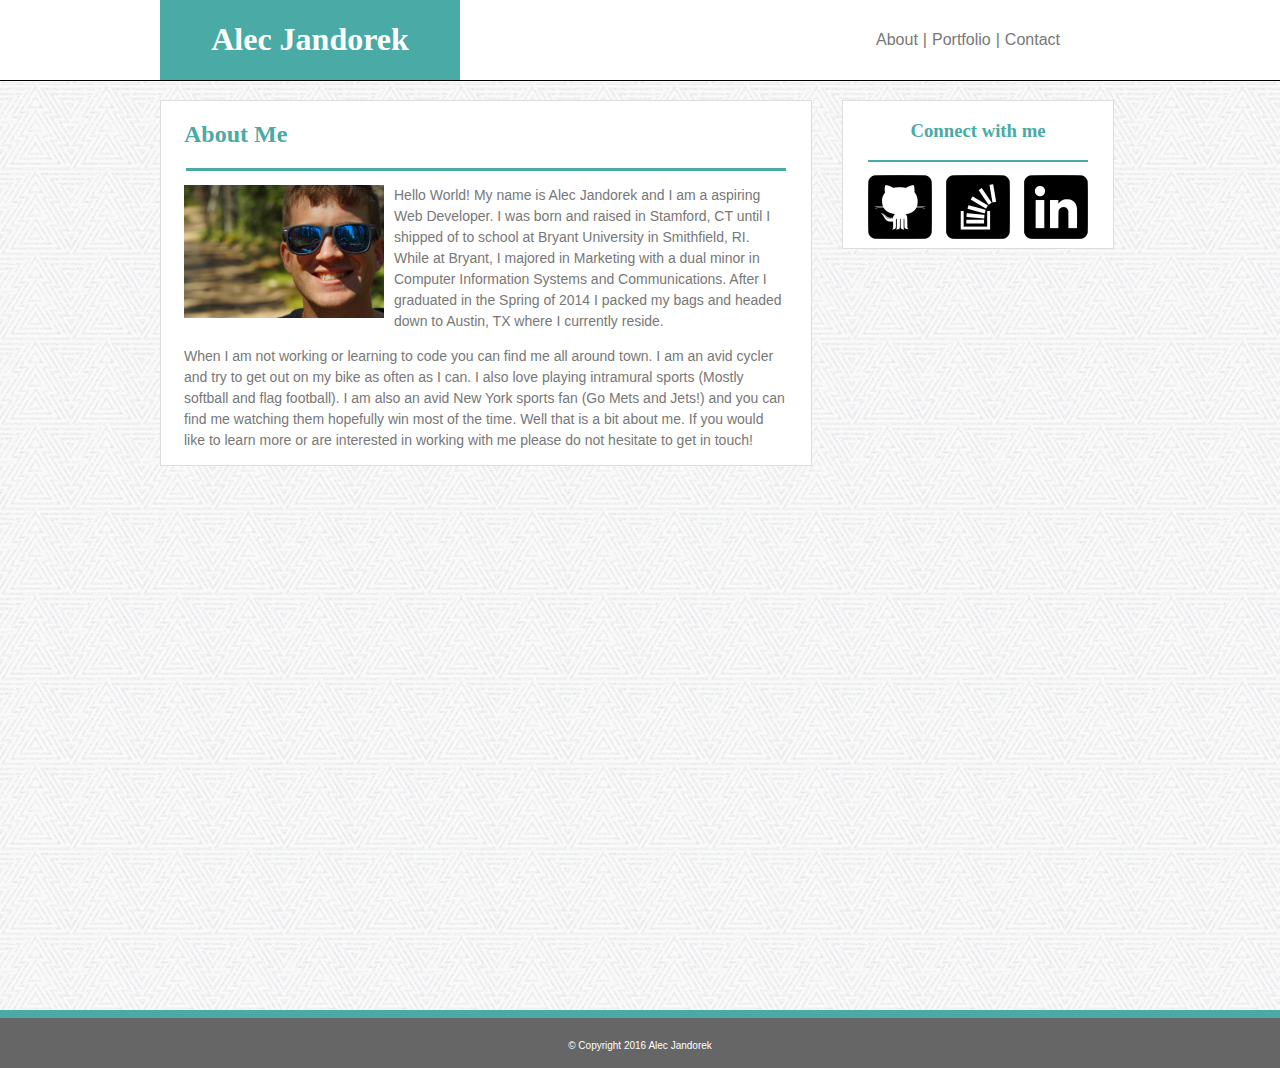
<file: index.html>
<!DOCTYPE html>
<html>
<head>
    <title>About Me</title>
    <link rel="stylesheet" type="text/css" href="assets/css/style.css">
</head>
<body>
    <header>
            <div class="name">
                <h1><a href="index.html" class="logo">Alec Jandorek</a></h1>
            </div>
            <nav>
                <ul>
                    <li><a href="index.html">About</a></li>
                    <li class="divider">|</li>
                    <li><a href="portfolio.html"> Portfolio</a></li>
                    <li class="divider">|</li>
                    <li><a href="contact.html"> Contact</a></li>
                </ul>
            </nav>
    </header>
    <div class="container">
    <section class="main">
        <h2 class="about">About Me</h2>
        <hr class="maindivider"/>
            <p class="bio"><img src="assets/images/me.jpg" alt="a photo of yours truly!" width="200px" id="bioimage"/>
            Hello World! My name is Alec Jandorek and I am a aspiring Web Developer. I was born and raised in Stamford, CT until I shipped of to school at Bryant University in Smithfield, RI. While at Bryant, I majored in Marketing with a dual minor in Computer Information Systems and Communications. After I graduated in the Spring of 2014 I packed my bags and headed down to Austin, TX where I currently reside.</p>
            <p class="bio">When I am not working or learning to code you can find me all around town. I am an avid cycler and try to get out on my bike as often as I can. I also love playing intramural sports (Mostly softball and flag football). I am also an avid New York sports fan (Go Mets and Jets!) and you can find me watching them hopefully win most of the time. Well that is a bit about me. If you would like to learn more or are interested in working with me please do not hesitate to get in touch!</p>
    </section>
    <section class="sidebar">
        <h3>Connect with me</h3>
        <hr class="sidebardivider"/>
            <a href="https://github.com/ajandorek" target="_blank"><img src="assets/images/github-8-64.png" alt="github logo" class="connect" /></a>
            <a href="http://stackoverflow.com/users/6867638/alec-john-jandorek" target="_blank"><img src="assets/images/stackoverflow-3-64.png" alt="stackoverflow logo" class="connect" /></a>
            <a href="https://www.linkedin.com/in/alecjandorek" target="_blank"><img src="assets/images/linkedin-3-64.png" alt="LinkedIn logo" class="connect" /></a>
    </section>
    </div>
</body>
    <footer>
        <p class="footerinfo">&copy; Copyright 2016 Alec Jandorek</p>
    </footer>
</html>
</file>
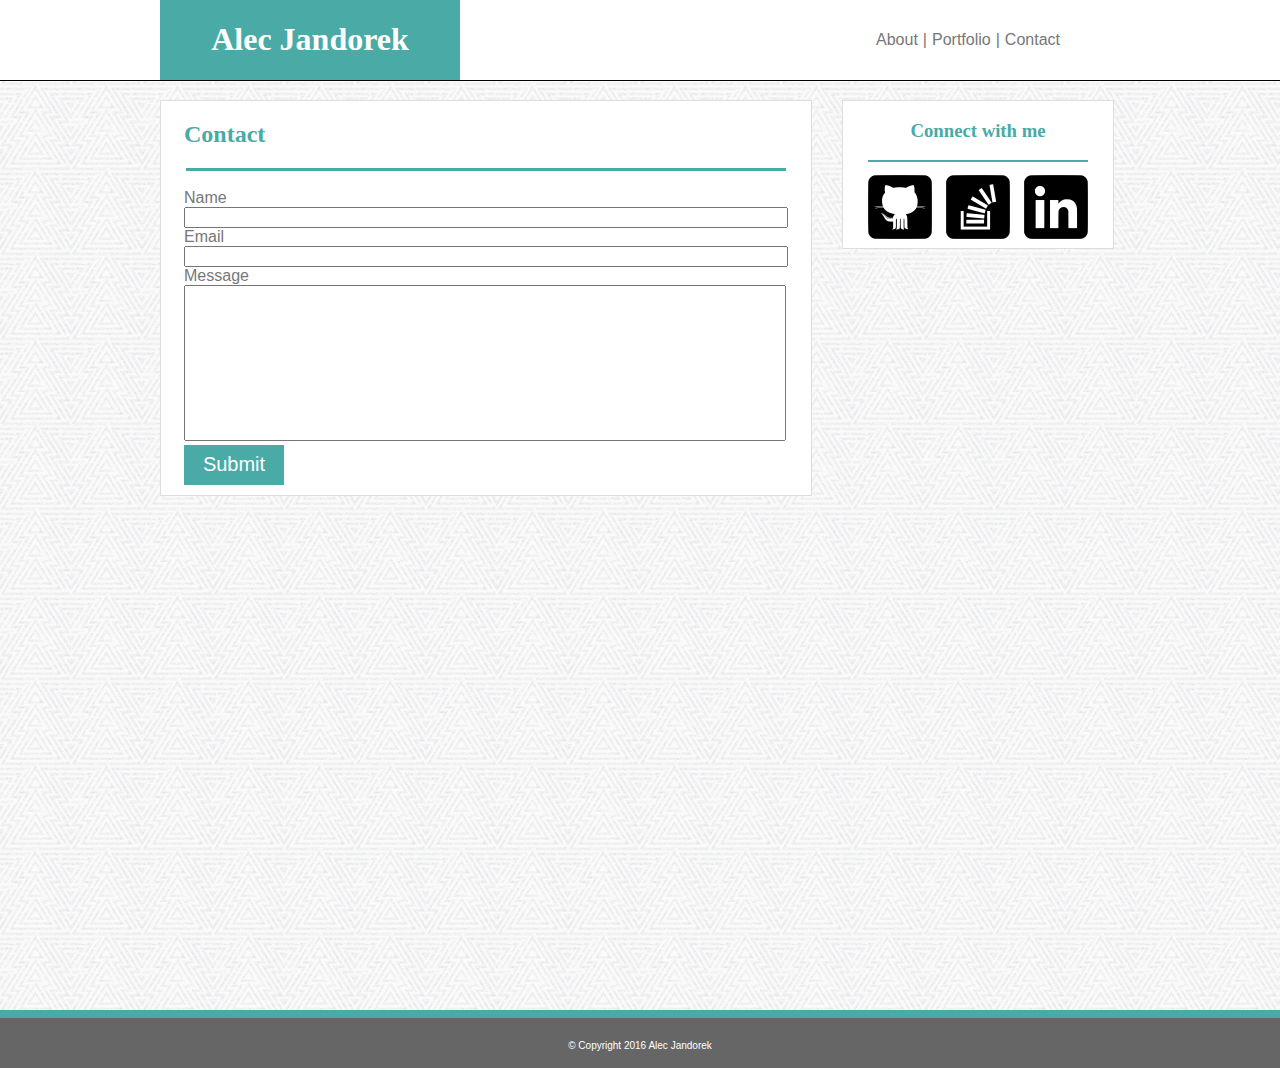
<file: contact.html>
<!DOCTYPE html>
<html>
<head>
    <title>About Me</title>
    <link rel="stylesheet" type="text/css" href="assets/css/style.css">
</head>
<body>
    <header>
            <div class="name">
                <h1><a href="index.html" class="logo">Alec Jandorek</a></h1>
            </div>
            <nav>
                <ul>
                    <li><a href="index.html">About</a></li>
                    <li class="divider">|</li>
                    <li><a href="portfolio.html"> Portfolio</a></li>
                    <li class="divider">|</li>
                    <li><a href="contact.html"> Contact</a></li>
                </ul>
            </nav>
    </header>
    <div class="container">
    <section class="main">
        <h2 class="contact">Contact</h2>
        <hr class="maindivider" />
            <form>    
                <label>Name</label><br />
                <input type="text" name="name"><br />
                <label>Email</label><br />
                <input type="text" name="email"><br />
                <label>Message</label><br />
                <textarea type="text" name="message">
                </textarea><br />
                <button type="submit">Submit</button>
            </form>
    </section>
    <section class="sidebar">
        <h3>Connect with me</h3>
        <hr class="sidebardivider"/>
            <a href="https://github.com/ajandorek" target="_blank"><img src="assets/images/github-8-64.png" alt="github logo" class="connect" /></a>
            <a href="http://stackoverflow.com/users/6867638/alec-john-jandorek" target="_blank"><img src="assets/images/stackoverflow-3-64.png" alt="stackoverflow logo" class="connect" /></a>
            <a href="https://www.linkedin.com/in/alecjandorek" target="_blank"><img src="assets/images/linkedin-3-64.png" alt="LinkedIn logo" class="connect" /></a>
    </section>
    </div>
    <footer>
        <p class="footerinfo">&copy; Copyright 2016 Alec Jandorek</p>
    </footer>
</body>
</html>
</file>
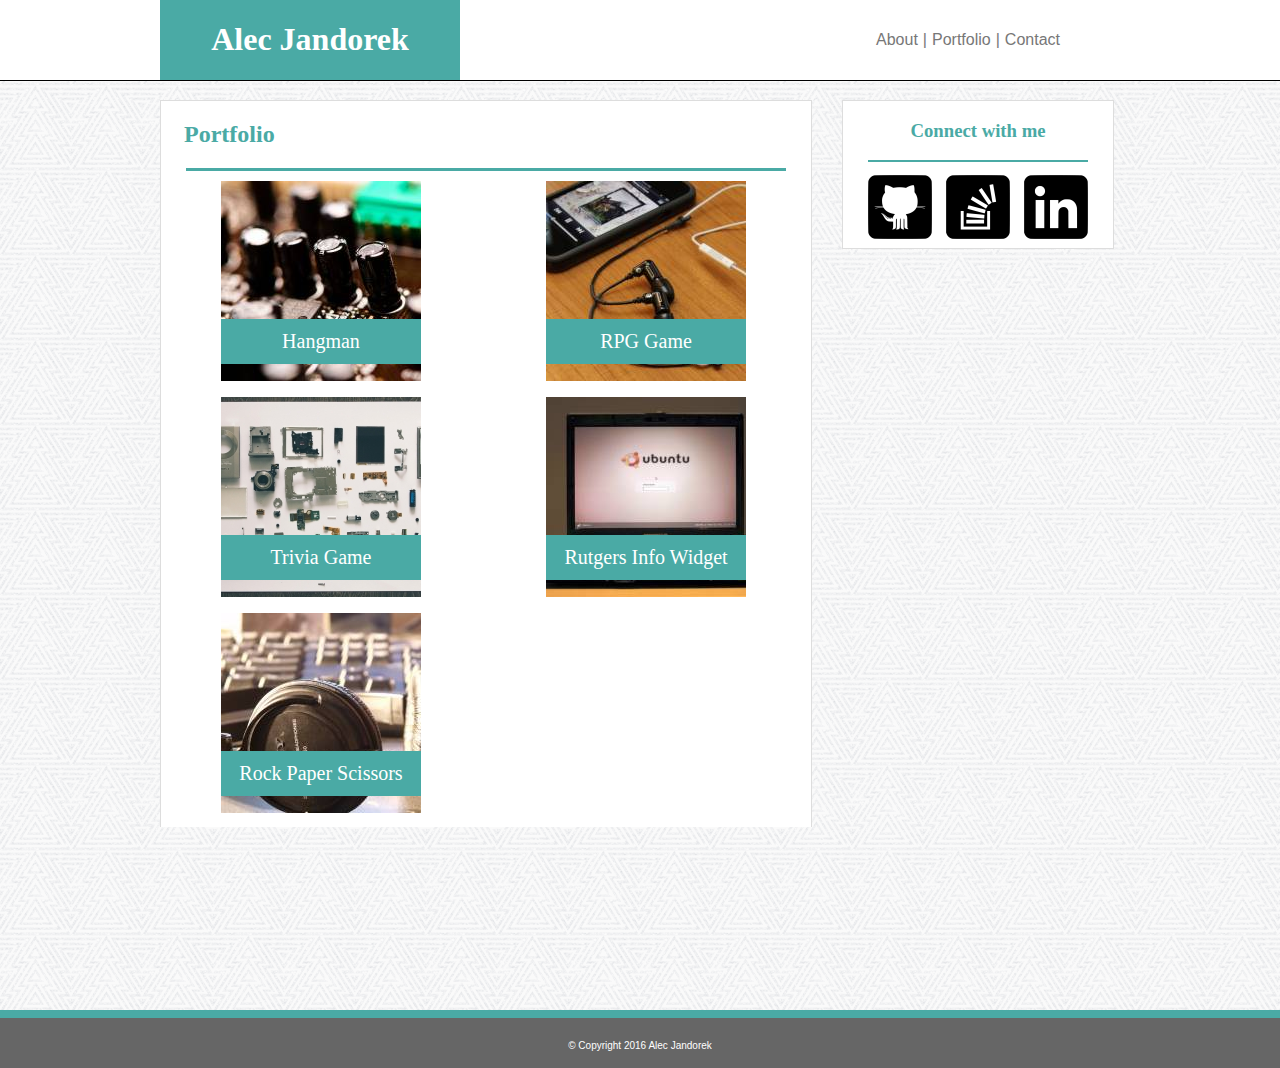
<file: portfolio.html>
<!DOCTYPE html>
<html>
<head>
    <title>About Me</title>
    <link rel="stylesheet" type="text/css" href="assets/css/style.css">
</head>
<body>
    <header>
            <div class="name">
                <h1><a href="index.html" class="logo">Alec Jandorek</a></h1>
            </div>
            <nav>
                <ul>
                    <li><a href="index.html">About</a></li>
                    <li class="divider">|</li>
                    <li><a href="portfolio.html"> Portfolio</a></li>
                    <li class="divider">|</li>
                    <li><a href="contact.html"> Contact</a></li>
                </ul>
            </nav>
    </header>
    <div class="container">
    <section class="main-portfolio">
        <h2 class="portfolio">Portfolio</h2>
        <hr class="maindivider" />
        <div class="portfolioimage"><img src="assets/images/placeholder1.jpeg" alt="hangman project" /><p class="titles">Hangman</p></div>
        <div class="portfolioimage" ><img src="assets/images/placeholder2.jpeg" alt="RPG Game project" /><p class="titles">RPG Game</p></div>
        <div class="portfolioimage" ><img src="assets/images/placeholder3.jpeg" alt="hangman project" /><p class="titles">Trivia Game</p></div>
        <div class="portfolioimage" ><img src="assets/images/placeholder4.jpeg" alt="RPG Game project" /><p class="titles">Rutgers Info Widget</p></div>
        <div class="portfolioimage" ><img src="assets/images/placeholder5.jpeg" alt="hangman project" /><p class="titles">Rock Paper Scissors</p></div>
    </section>
    <section class="sidebar">
        <h3>Connect with me</h3>
        <hr class="sidebardivider"/>
            <a href="https://github.com/ajandorek" target="_blank"><img src="assets/images/github-8-64.png" alt="github logo" class="connect" /></a>
            <a href="http://stackoverflow.com/users/6867638/alec-john-jandorek" target="_blank"><img src="assets/images/stackoverflow-3-64.png" alt="stackoverflow logo" class="connect" /></a>
            <a href="https://www.linkedin.com/in/alecjandorek" target="_blank"><img src="assets/images/linkedin-3-64.png" alt="LinkedIn logo" class="connect" /></a>
    </section>
    </div>
</body>
    <footer>
        <p class="footerinfo">&copy; Copyright 2016 Alec Jandorek</p>
    </footer>
</html>
</file>
<file: assets/css/style.css>
html{
	height: 100%;
}

body{
	width: 100%;
	margin: 0;
	background-image: url("../../assets/images/new_year_background.png");
	height:100%;
}

.container {
	width: 960px;
	margin: auto;
	padding-top: 100px;
	height: 100%;
}

header {
	background-color: #ffffff;
	border-color: #cccccc;
	width: 100%;
	position: absolute;
	margin: 0px;
	border-bottom: 1px;
	border-bottom-style: solid;
	}

.name {
	background-color: #4aaaa5;
	width: 300px;
	text-align: center;
	float: left;
	margin-left: 160px;
	font-size: 16px;
}

a {
	text-decoration: none;
	color: #777777;
}

li {
	list-style: none;
	float: left;
}

nav{
	float: right;
	padding-right: 220px;
	margin-top: 15px;
}

.main {
	width: 650px;
	background-color: white;
	float: left;
	border: 1px;
	border-style: solid;
	border-color: #dddddd;
}

.main-portfolio {
	width: 650px;
	background-color: white;
	float: left;
	border: 1px;
	border-style: solid;
	border-color: #dddddd;
	border-bottom: 2px;
}


.sidebar {
	width: 270px;
	background-color: white;
	float: left;
	text-align: center;
	margin-left: 30px;
	border: 1px;
	border-style: solid;
	border-color: #dddddd;
}

footer {
	position: relative;
	bottom: 0;
	width: 100%;
	text-align: center;
	background-color: #666666;
	border-top: 8px;
	border-top-style: solid;
	border-color: #4aaaa5;
	height: 50px;
	overflow: hidden;
	margin-top: 10px;
}

.footerinfo {
	color: white;
	font-size: 10px;
	line-height: 35px;
}

#bioimage {
	float: left;
	padding-right: 10px;
}

.divider {
	padding-left: 5px;
	padding-right: 5px;
	color: #777777;
}

h1, h2, h3{
	font-family: 'Georgia', Times, Times New Roman, serif;
	color: #4aaaa5;
}

p, label, li {
	font-family: 'Arial', 'Helvetica-Neue', Helvetica, sans-serif;
	color: #777777;
}

.bio {
	padding: 0 23px 0 23px;
	line-height: 150%;
	font-size: 14px;
	color: #777777;
}

.about {
	padding-left: 23px;
}

.logo {
	color: white;
}

.titles {
	background-color: #4aaaa5;
	position: absolute;
	width: 200px;
	text-align: center;
	margin-top: -66px;
    height: 45px;
    color: white;
    line-height: 45px;
    font-family: 'Georgia', Times, Times New Roman, serif;
    font-size: 20px;
}

.portfolioimage {
	float: left;
	padding: 2px 65px 10px 60px;
	position: relative;
}

.portfolio {
	padding-left: 23px;
}

.maindivider {
	width: 600px;
    background-color: #4aaaa5;
    height: 3px;
    border: 0;
}

.sidebardivider {
	width: 220px;
	background-color: #4aaaa5;
	border: 0;
	height: 2px;
}

button {
	background-color: #4aaaa5;
    border: 0;
    width: 100px;
    height: 40px;
    font-size: 20px;
    color: white;
}

form {
	padding: 10px 23px;
}

input {
	width: 596px;
    height: 15px;
}

textarea {
	width: 596px;
	height: 150px;
	resize: none;
}

.contact {
	padding-left: 23px;
}

.connect {
	padding: 5px;
}

a:hover {
	color: #4aaaa5;
}

.logo:hover{
	color: white;
}
</file>
